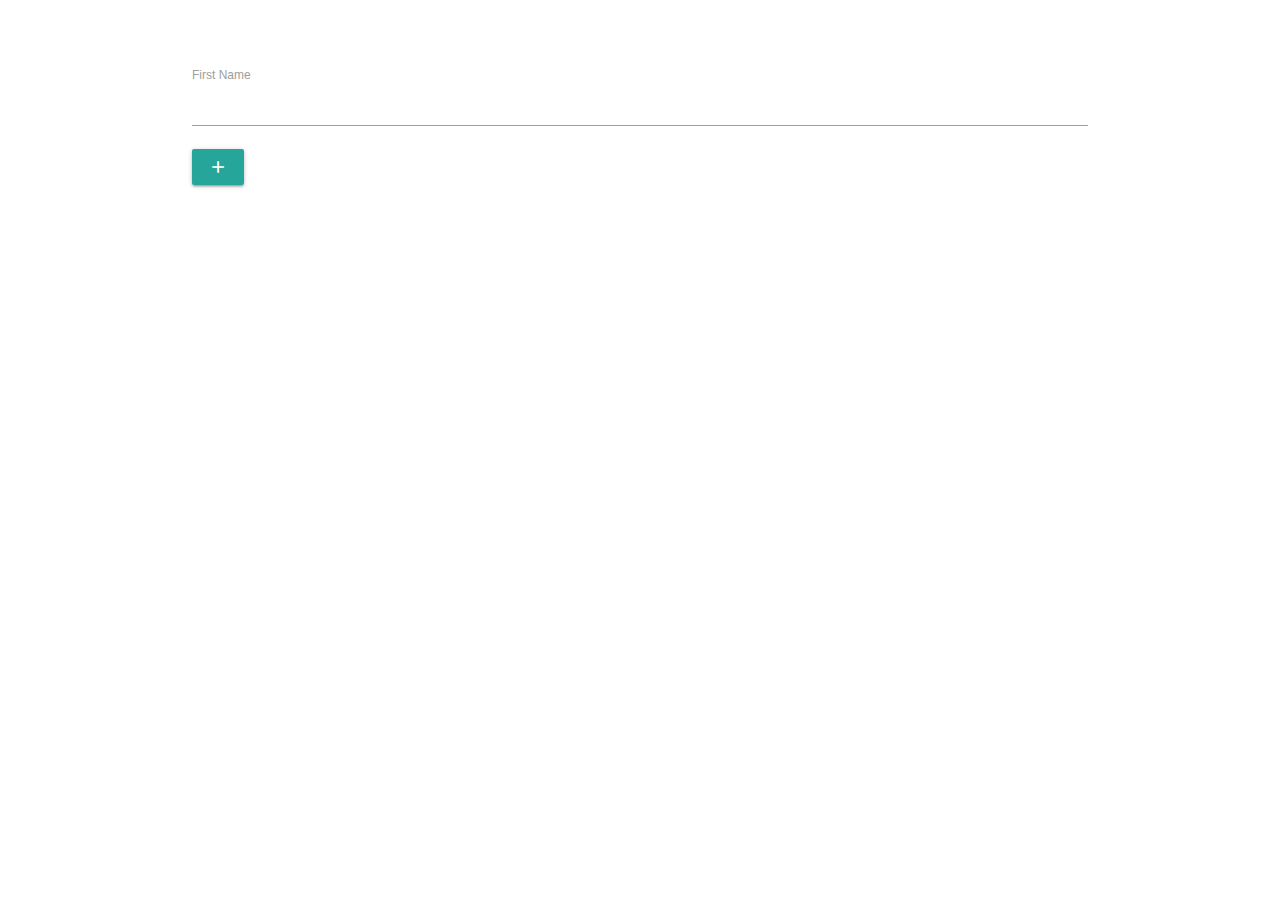
<file: index.html>
<!DOCTYPE html>
<html>
<head>
    <title>Form</title>
    <link rel="icon" href="">
    <meta charset="UTF-8">
    <meta name="viewport" content="width=device-width, initial-scale=1.0">
    <link href="https://fonts.googleapis.com/icon?family=Material+Icons" rel="stylesheet">
    <link href="https://cdnjs.cloudflare.com/ajax/libs/materialize/1.0.0/css/materialize.min.css" rel="stylesheet">
    <link rel="stylesheet" href="css/style.css">
    <script src="JavaScript/script.js"></script>
</head>
<body class="container">
    <div class="myform" name="Form" action="" onsubmit="">
        <div id="FIRST-NAME">
            <div class="input-field" id=" FIRST-NAME">
                <input  id="first_name" type="text" class="validate" >
                <label class="active"  for="first_name" >First Name</label>
            </div>
            <a class="btn add_btn" id="addln" onclick="add_lastName()"><i class="material-icons">add</i></a>    
        </div>

        <div id="LAST-NAME" style="display:none;" >
            <a class="btn remove_btn" onclick="remove_lastName()" ><i class="material-icons">remove</i></a>
            <div class="input-field LAST-NAME" >
                <input  id="last_name" type="text" class="validate">
                <label class="active" for="last_name">Last Name</label>
            </div>
            <a class="btn " id="addage" onclick="add_age()"><i class="material-icons">add</i></a>
            
        </div>
        <div id="AGE" style="display:none">
            <a class="btn" onclick="remove_age()" ><i class="material-icons">remove</i></a>
            <div class="input-field AGE" >
                <input  id="age" type="number" class="validate">
                <label class="active" for="age">Age</label>
            </div>
            <a class="btn" id="addnum" onclick="add_mobileNumber()"><i class="material-icons">add</i></a>
            
        </div>
        <div id="MOBILE-NUMBER" style="display:none">
            <a class="btn" onclick="remove_mobileNumber()" ><i class="material-icons">remove</i></a>
            <div class="input-field MOBILE-NUMBER" >
                <input  id="number" type="number" class="validate" data-length="10">
                <label class="active" for="mobile-number">Mobile Number</label>
            </div>
            
            <a class="btn" id="addmail" onclick="add_email()"><i class="material-icons">add</i></a>
            
        </div>
        <div id="E-MAIL" style="display:none">
            <a class="btn" onclick="remove_email()" ><i class="material-icons">remove</i></a>
            <div class="input-field E-MAIL" >
                <input  id="email" type="email" class="validate">
                <label class="active" for="e-mail">E-mail</label>
            </div>
            
            <a class="btn" id="addpass" onclick="add_password()"><i class="material-icons">add</i></a>
            
        </div>
        <div id="PASSWORD" style="display:none">
            <a class="btn" onclick="remove_password()" ><i class="material-icons">remove</i></a>
            <div class="input-field PASSWORD" >
                <input  id="password" type="text" class="validate">
                <label class="active"  for="password">Password</label>
            </div>
            
            <a class="btn"  onclick="validate()">SUBMIT</a>
        </div>
        
    </div>




</body>
</html>
</file>
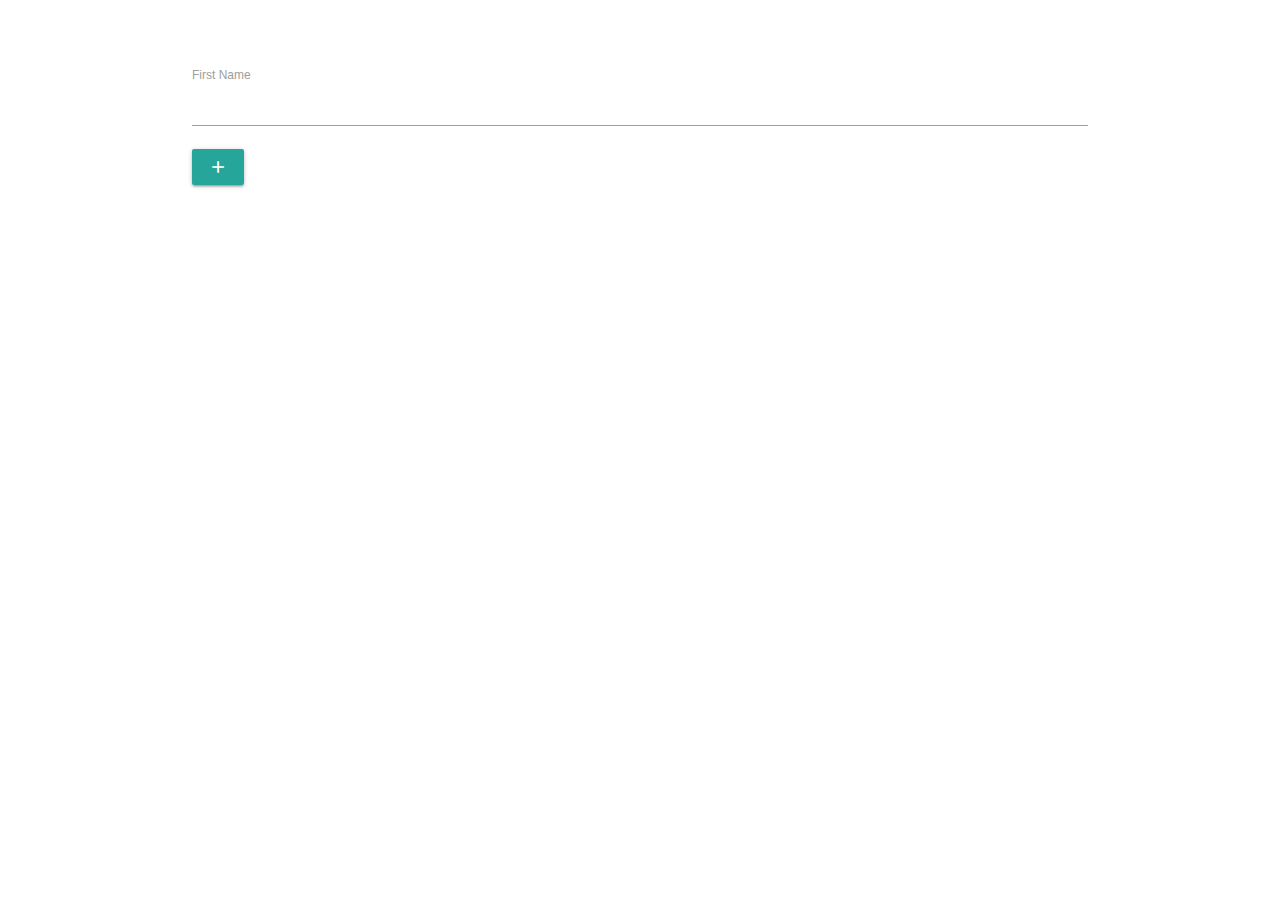
<file: form/html/index.html>
<!DOCTYPE html>
<html>
<head>
    <title>Form</title>
    <link rel="icon" href="">
    <meta charset="UTF-8">
    <meta name="viewport" content="width=device-width, initial-scale=1.0">
    <link href="https://fonts.googleapis.com/icon?family=Material+Icons" rel="stylesheet">
    <link href="https://cdnjs.cloudflare.com/ajax/libs/materialize/1.0.0/css/materialize.min.css" rel="stylesheet">
    <link rel="stylesheet" href="../css/style.css">
    <script src="../JavaScript/script.js"></script>
</head>
<body class="container">
    <div class="myform" name="Form" action="" onsubmit="">
        <div id="FIRST-NAME">
            <div class="input-field" id=" FIRST-NAME">
                <input  id="first_name" type="text" class="validate" >
                <label class="active"  for="first_name" >First Name</label>
            </div>
            <a class="btn add_btn" id="addln" onclick="add_lastName()"><i class="material-icons">add</i></a>    
        </div>

        <div id="LAST-NAME" style="display:none;" >
            <a class="btn remove_btn" onclick="remove_lastName()" ><i class="material-icons">remove</i></a>
            <div class="input-field LAST-NAME" >
                <input  id="last_name" type="text" class="validate">
                <label class="active" for="last_name">Last Name</label>
            </div>
            <a class="btn " id="addage" onclick="add_age()"><i class="material-icons">add</i></a>
            
        </div>
        <div id="AGE" style="display:none">
            <a class="btn" onclick="remove_age()" ><i class="material-icons">remove</i></a>
            <div class="input-field AGE" >
                <input  id="age" type="number" class="validate">
                <label class="active" for="age">Age</label>
            </div>
            <a class="btn" id="addnum" onclick="add_mobileNumber()"><i class="material-icons">add</i></a>
            
        </div>
        <div id="MOBILE-NUMBER" style="display:none">
            <a class="btn" onclick="remove_mobileNumber()" ><i class="material-icons">remove</i></a>
            <div class="input-field MOBILE-NUMBER" >
                <input  id="number" type="number" class="validate" data-length="10">
                <label class="active" for="mobile-number">Mobile Number</label>
            </div>
            
            <a class="btn" id="addmail" onclick="add_email()"><i class="material-icons">add</i></a>
            
        </div>
        <div id="E-MAIL" style="display:none">
            <a class="btn" onclick="remove_email()" ><i class="material-icons">remove</i></a>
            <div class="input-field E-MAIL" >
                <input  id="email" type="email" class="validate">
                <label class="active" for="e-mail">E-mail</label>
            </div>
            
            <a class="btn" id="addpass" onclick="add_password()"><i class="material-icons">add</i></a>
            
        </div>
        <div id="PASSWORD" style="display:none">
            <a class="btn" onclick="remove_password()" ><i class="material-icons">remove</i></a>
            <div class="input-field PASSWORD" >
                <input  id="password" type="text" class="validate">
                <label class="active"  for="password">Password</label>
            </div>
            
            <a class="btn"  onclick="validate()">SUBMIT</a>
        </div>
        
    </div>




</body>
</html>
</file>
<file: css/style.css>
#FIRST-NAME{
    margin-top: 80px;
}
</file>
<file: form/css/style.css>
#FIRST-NAME{
    margin-top: 80px;
}
</file>
